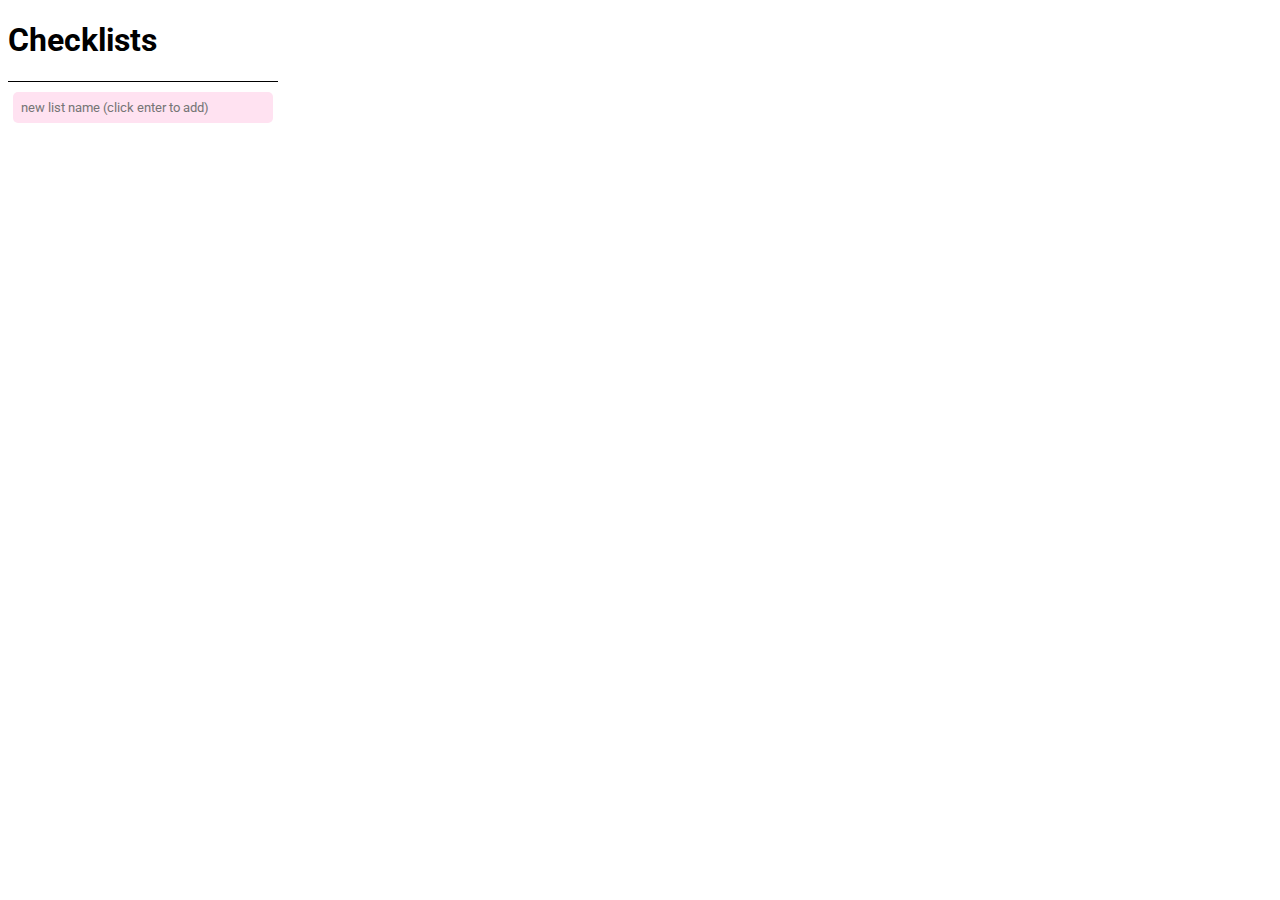
<file: index.html>
<!DOCTYPE html>
<html>
    <head>
        <link rel="stylesheet" href="styles/shared.css">
        <link rel="stylesheet" href="styles/index.css">
        <title>Checklists</title>
    </head>
    <body>
        <h1>Checklists</h1>
        <main>
            <div class="js-list-of-lists"></div>
            <div class="js-new-list-div">
                <input type="text" class="js-new-list-input" placeholder="new list name (click enter to add)">
                <!-- <button class="js-new-list-button">Add new list</button> -->
            </div>
        </main>

        <script src="scripts/storage.js"></script>
        <script src="scripts/generate.js"></script>
        <script src="scripts/lists/display.js"></script>
        <script src="scripts/lists/new.js"></script>
    </body>
</html>
</file>
<file: styles/shared.css>
@import url('https://fonts.googleapis.com/css2?family=Lato:wght@300;400;700&family=Roboto:wght@300;400;700&display=swap');


body {
    font-family: 'Roboto', sans-serif, Arial;
}

button {
    cursor: pointer;
    font-family: 'Roboto', sans-serif, Arial;
}

p {
    margin: 0px;
}

input::placeholder {
    font-family: Roboto, sans-serif, Arial;
}

input[type=text] {
    margin: 5px;
    margin-top: 10px;
    border-radius: 5px;
    border: 0px;
    padding: 8px;
    width: 100%;
    background-color: rgb(255, 226, 241);
}
</file>
<file: styles/index.css>
.list-name {
    font-weight: 700;
}


.a-list-button {
    border-width: 0px;
    background-color: transparent;
    padding: 10px;
    margin: 1px;
    /*height: 20px;*/
    border-radius: 12px;
    margin-right: 15px;
    flex-direction: column;
    width: 230px;
    text-align: left;
}

.delete-list-button {
    display: flex;
    flex-direction: column;
    justify-content: center; 
    align-items: center;
    align-self: center;
    padding: 0px;
    border-width: 0px;
    block-size: fit-content;
    background-color: transparent;
}

.list-para {
    display: flex;
    font-size: 0;
    border-top: black solid 1px;
    width: 270px;
}

.list-para:hover {
    background-color: rgb(203, 242, 255);
}

.delete-img, .delete-list-img {
    margin: 0px;
}

.js-new-list-div {
    background-color: transparent;
    border-top: black solid 1px;
    width: 270px;
    display: flex;
}
</file>
